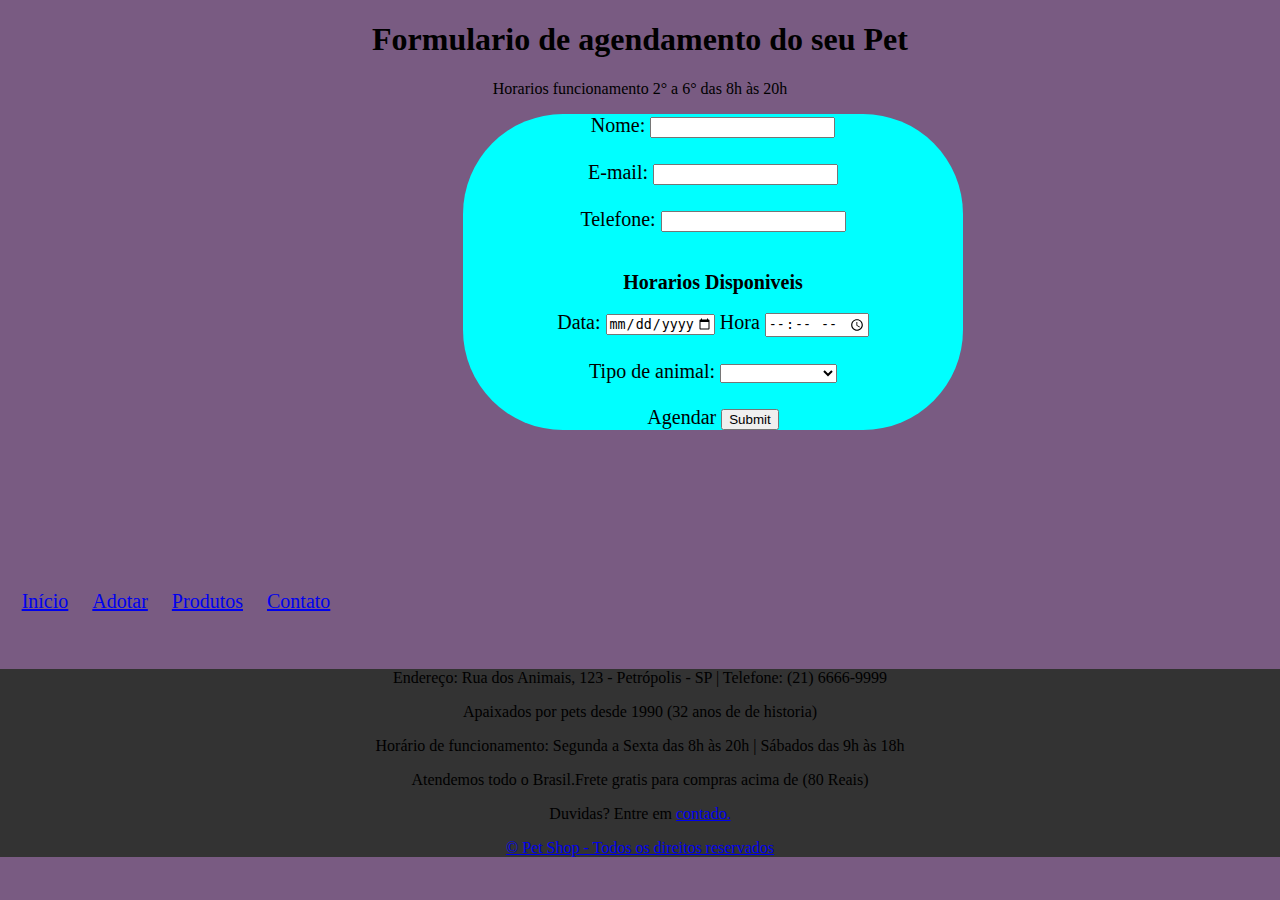
<file: agendamento.html>
<!DOCTYPE html>
<html>
		<head>
			<meta charset="UTF-8">
    		<meta http-equiv="X-UA-Compatible" content="IE=edge">
    		<meta name="viewport" content="width=device-width, initial-scale=1.0">
			<link rel="icon" type="image/png" href="favicon.png">
			<link rel="stylesheet" href="agendamento.css">
			<title>Agendamento</title>
		</head>
		<body>
			<h1>Formulario de  agendamento do seu Pet</h1>
			<p> Horarios funcionamento  2° a 6° das 8h às 20h  </p>


			<div class="fim"><!-- div para flex -->
					<div class="borda"><!-- borda -->

							<form>
								<label for="nome">Nome: </label>
								<input type="text" id="nome" name="nome"><br><br>

								<label for="email">E-mail:</label>
								<input type="email"  id="email" name="email"><br><br>

								<label for="telefone">Telefone:</label>
								<input type="tel" id="telefone" name="telefone"><br><br>

								<h2>Horarios Disponiveis</h2>

								<label for="txtData">Data:</label>
								<input type="date" id="txtData" name="data" min="2023-04-10" max="2023-10-10">

 								<label for="txtHora">Hora</label>
								<input type="time" id="txt" name="hora">
								<br><br>

								<label for="animal">Tipo de animal:</label>
								<select id="animal" name="animal">
									<option value="selecione"></option>
									<option value="perereca">Perereca</option>
									<option value="ram">Ram</option>
									<option value="chipanzé">Chipanzé</option>
									<option value="galinha">Galinhaaa</option>
									<option value="FigadoHumano">Figado Humano</option>
									<option value="trafico">Trafico</option>									
								</select><br><br>
									<label for="Agendar">Agendar</label>
								<input type="submit" name="Agendar">
							</form>
					</div><!-- fim div Borda -->
			</div><!-- fim div flex -->	
			<nav>
			<div class="ra">
				<div class="re">

				  <ul>
				    <li><a href="index.html">Início</a></li>
				    <li><a href="adote.html">Adotar</a></li>
				    <li><a href="produtos.html">Produtos</a></li>
				    <li><a href="contato.html">Contato</a></li>
				  </ul>
				</div>
			</div>
		</nav>




		<footer >
			<p>Endereço: Rua dos Animais, 123 - Petrópolis - SP | Telefone: (21) 6666-9999</p>
			<p>Apaixados por pets desde 1990 (32 anos de de historia)</p>
			<p>Horário de funcionamento: Segunda a Sexta das 8h às 20h | Sábados das 9h às 18h</p>
			<p>Atendemos todo o Brasil.Frete gratis para compras acima de (80 Reais)</p>
			<p>Duvidas? Entre em  <a href="contato.html">contado. </p>
			<p>&copy; Pet Shop - Todos os direitos reservados</p>
		</footer>




		</body>
</html>
</file>
<file: agendamento.css>
html,body{
	background: #795B82;
}


.fim{
	display: flex;
}
h2{
	text-align: center;
	font-size: 20px
}
h1{
	margin-right:  auto;
	padding: 0px;
	text-align: center;
}
p{
	margin-right: auto;
	padding: 0px;
	text-align: center;
}

.borda{
	font-size: 20px;
	margin-left: 36%;
	border-radius: 100px;
	list-style-type: none;
	background-color: aqua;
	text-align: center;
	width: 500px;
}
nav	{
	display: flex;
}
.re{
	margin-top: 150px;
}

ul { /*BORDA*/
  	list-style-type: none;
	background-color: ;
  	padding: auto;
  	border-radius: 100px;
  	width: 500px;
  	margin-left: -122px;
   	text-align: center;
}

li { /*deixa na lateral as letras */
  display: inline-block;
  margin: 10px;
  height: 20px;
  font-size: 20px;
}

footer{
  background: #333;
  margin-right: -8px;
  margin-top: 33px;
  margin-bottom: -17px;
  margin-left: -8px;
  box-sizing: border-box;
}
</file>
